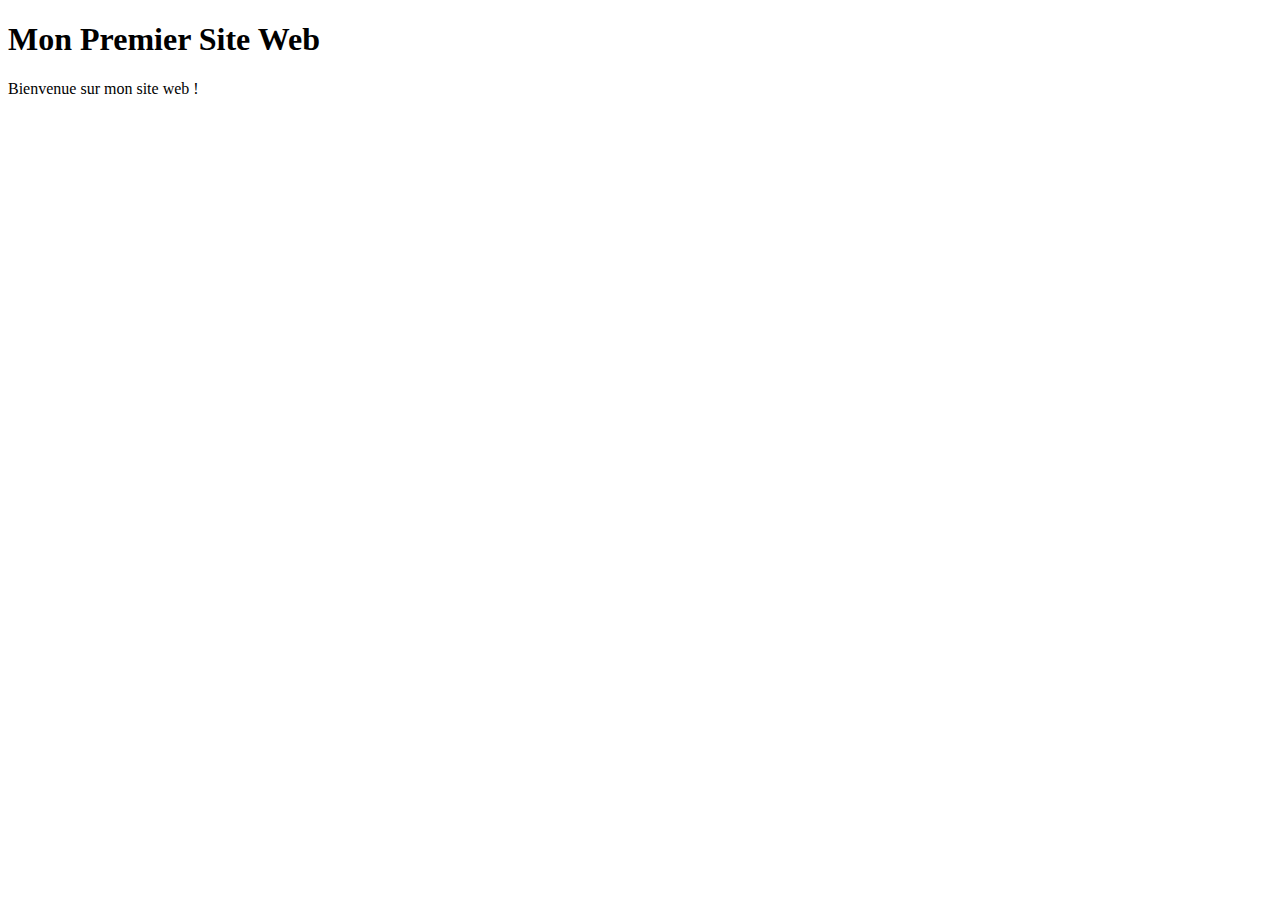
<file: Exercice1/index.html>
<!DOCTYPE html>
<html lang="fr">
<head>
    <meta charset="UTF-8">
    <meta name="viewport" content="width=device-width, initial-scale=1.0">
    <title>Mon Premier Site Web</title>
</head>
<body>
    <h1>Mon Premier Site Web</h1>
    <p>Bienvenue sur mon site web !</p>
</body>
</html>
</file>
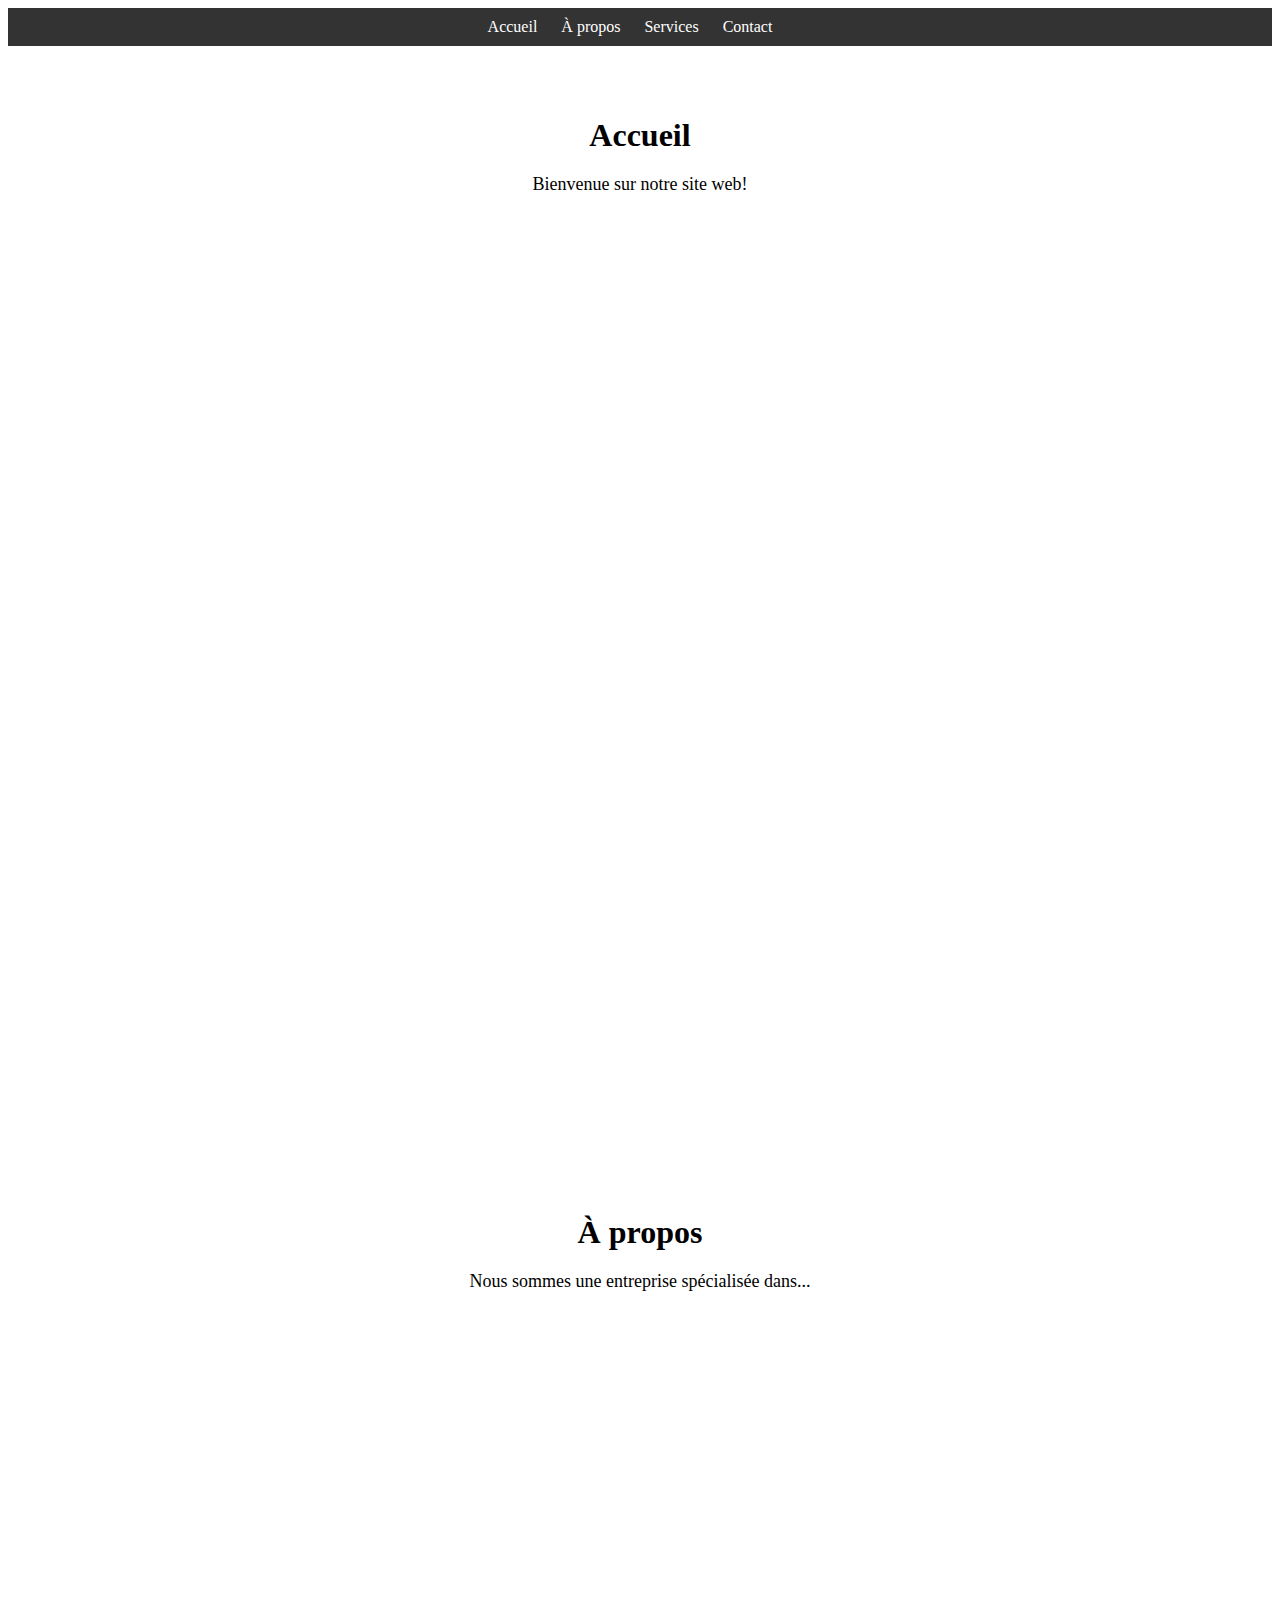
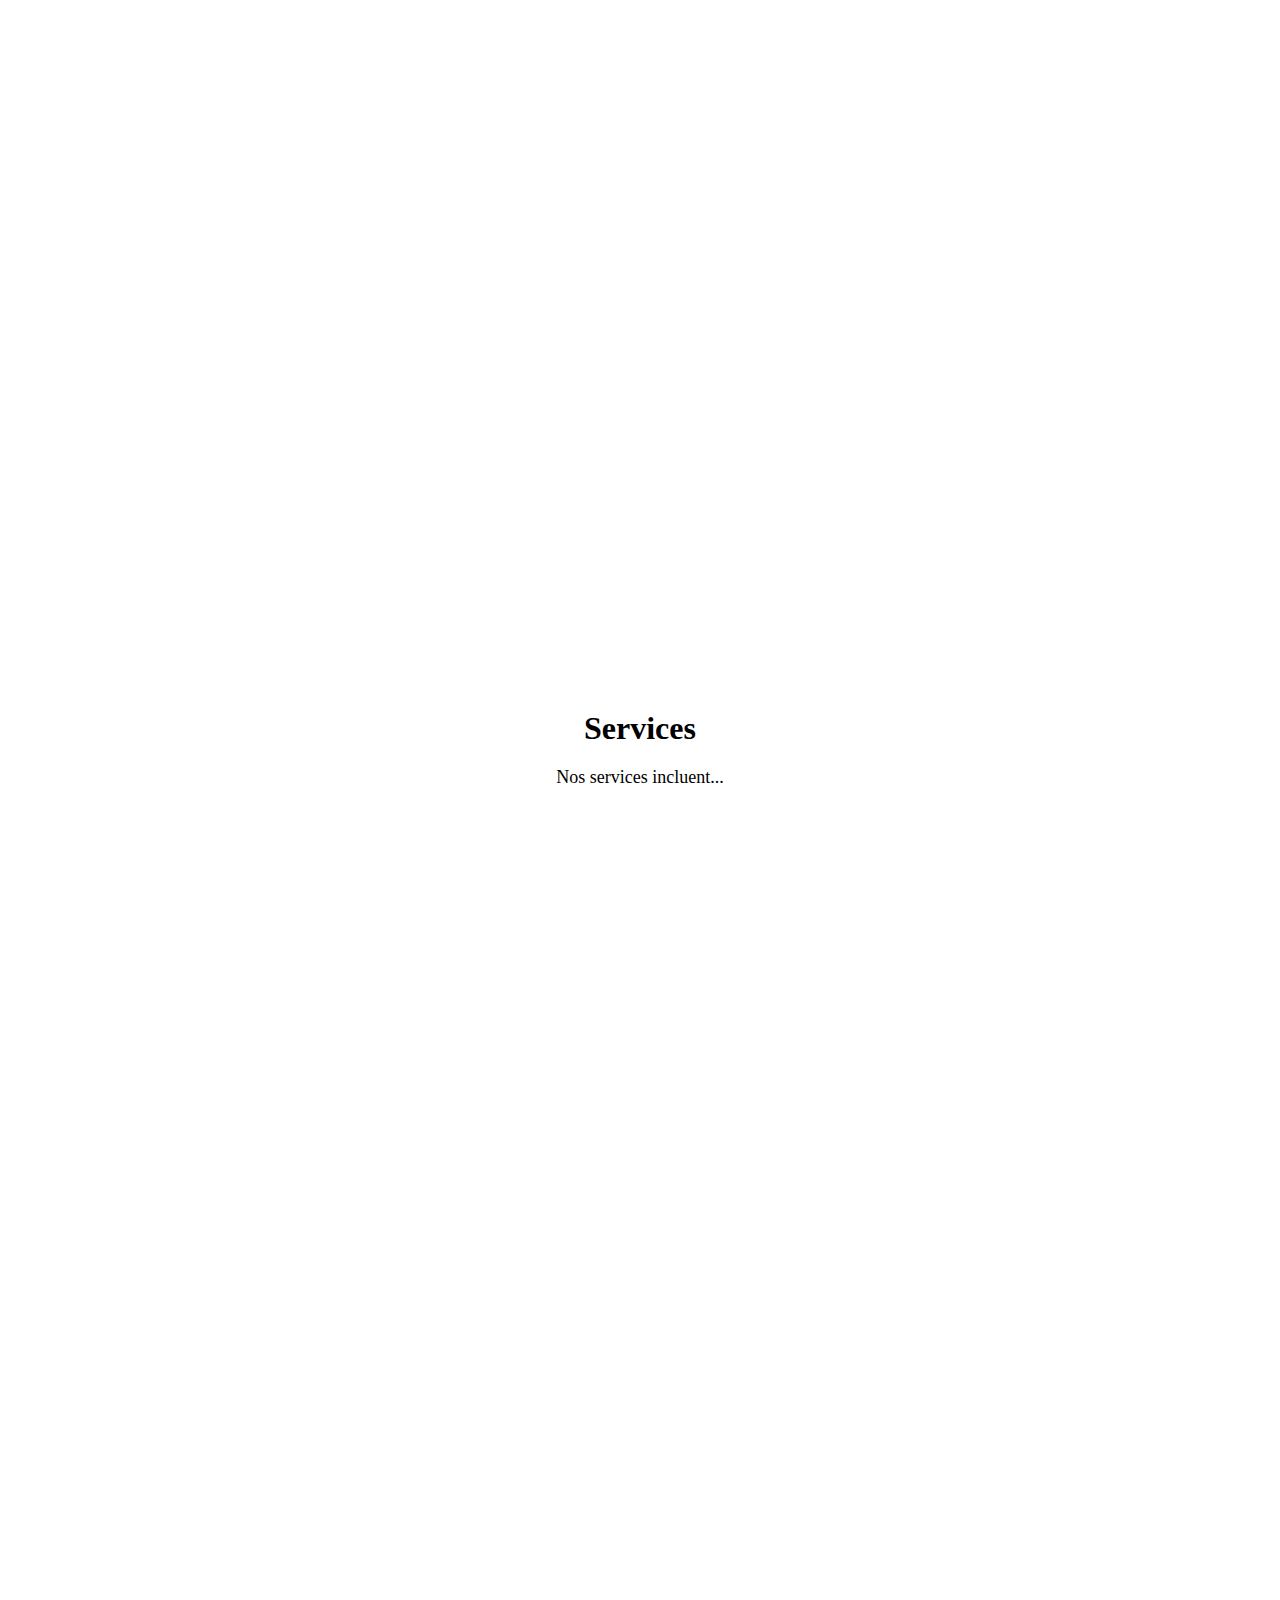
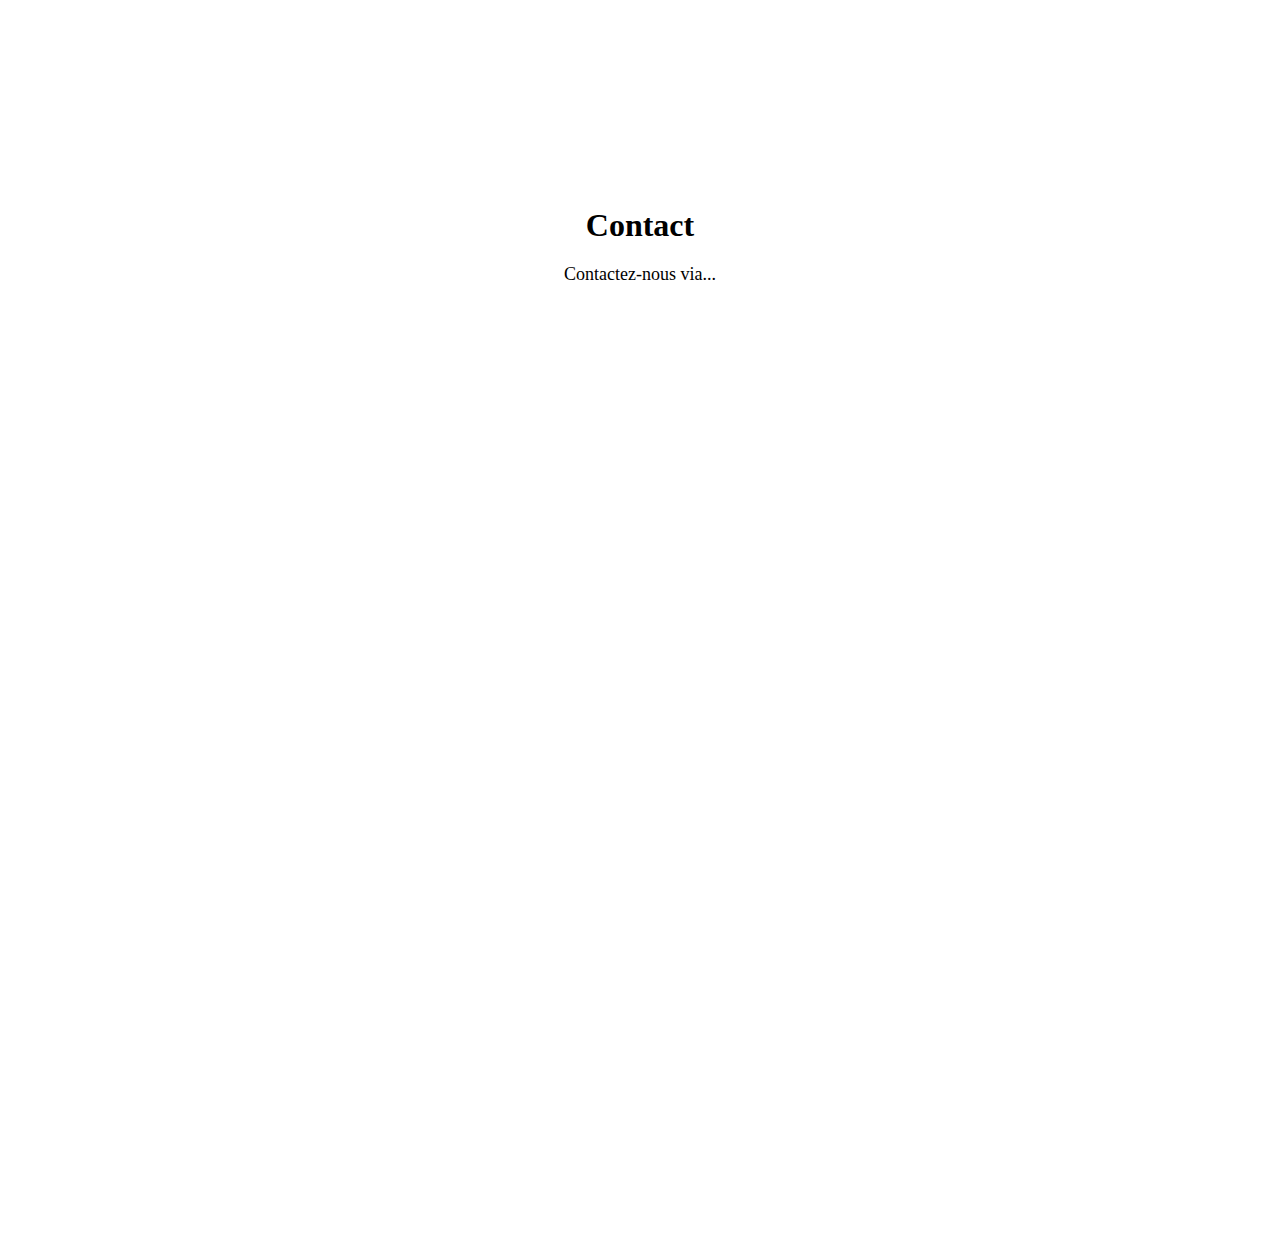
<file: Exercice5/index.html>
<!DOCTYPE html>
<html>
<head>
    <title>Exercice HTML - Navigation</title>
    <link rel="stylesheet" type="text/css" href="style.css">
</head>
<body>
<nav>
        <ul>
            <li><a href="#accueil">Accueil</a></li>
            <li><a href="#a-propos">À propos</a></li>
            <li><a href="#services">Services</a></li>
            <li><a href="#contact">Contact</a></li>
        </ul>
    </nav>
<section id="accueil">
    <h1>Accueil</h1>
    <p>Bienvenue sur notre site web!</p>
</section>

<section id="a-propos">
    <h1>À propos</h1>
    <p>Nous sommes une entreprise spécialisée dans...</p>
</section>

<section id="services">
    <h1>Services</h1>
    <p>Nos services incluent...</p>
</section>

<section id="contact">
    <h1>Contact</h1>
    <p>Contactez-nous via...</p>
</section>
</body>
</html>
</file>
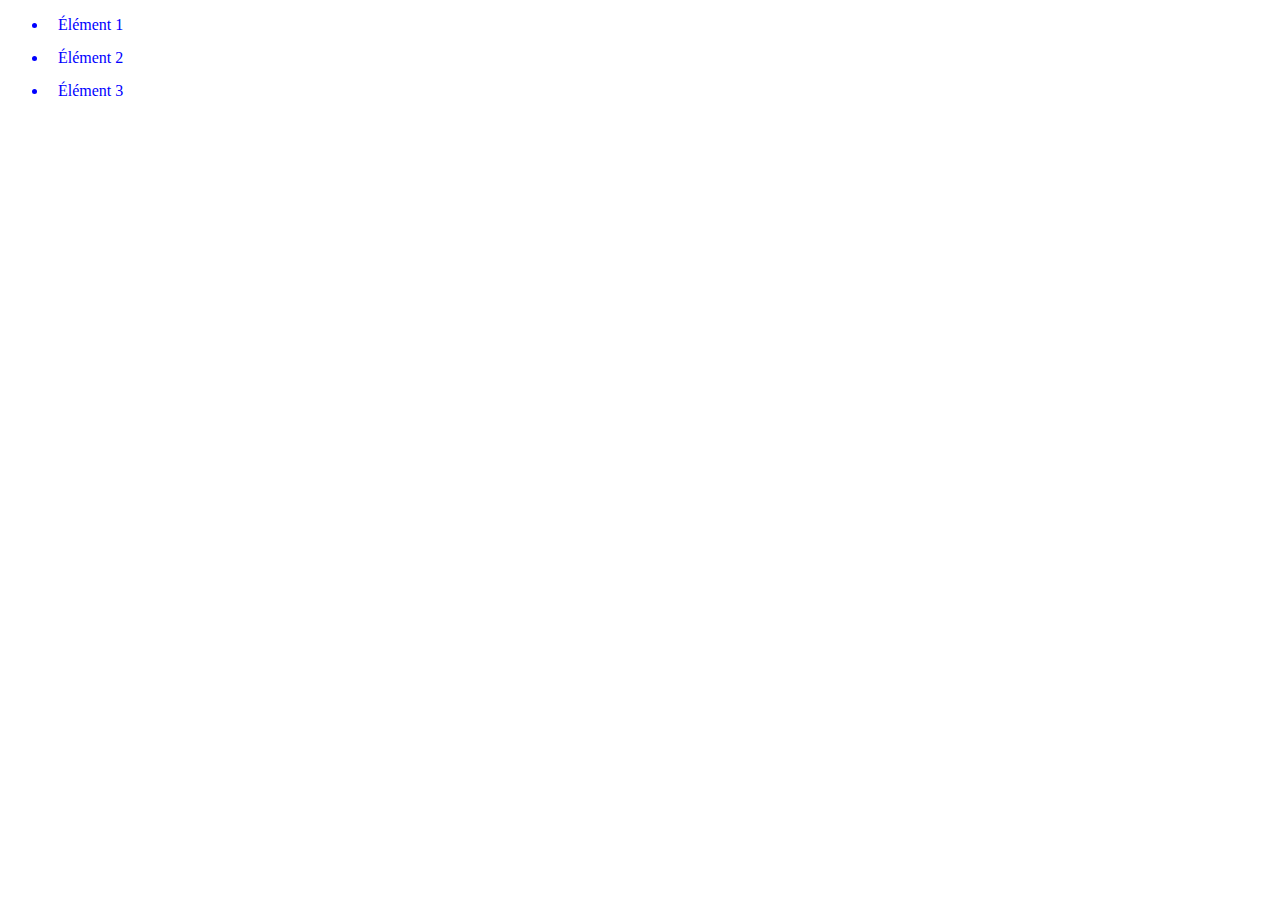
<file: Exercice6/index.html>
<!DOCTYPE html>
<html>

<head>
    <title>Exercice CSS / SASS</title>
    <link rel="stylesheet" type="text/css" href="style.css">
</head>

<body>
<ul>
    <li>Élément 1</li>
    <li>Élément 2</li>
    <li>Élément 3</li>
</ul>
</body>

</html>
</file>
<file: Exercice5/style.css>
nav {
    background-color: #333;
    padding: 10px 0;
    text-align: center;
}
nav ul {
    list-style: none;
    margin: 0;
    padding: 0;
}
nav li {
    display: inline;
    margin-right: 20px;
}
nav a {
    color: #fff;
    text-decoration: none;
    font-size: 16px;
}

section {
    padding: 50px 0;
    text-align: center;
    min-height: 100vh;
}
section h1 {
    font-size: 32px;
    margin-bottom: 20px;
}
section p {
    font-size: 18px;
    min-height: 100vh;
}
</file>
<file: Exercice6/style.css>
ul li {
  color: #0000ff;
  padding-left: 10px;
  margin-bottom: 15px;
}

/*# sourceMappingURL=style.css.map */
</file>
